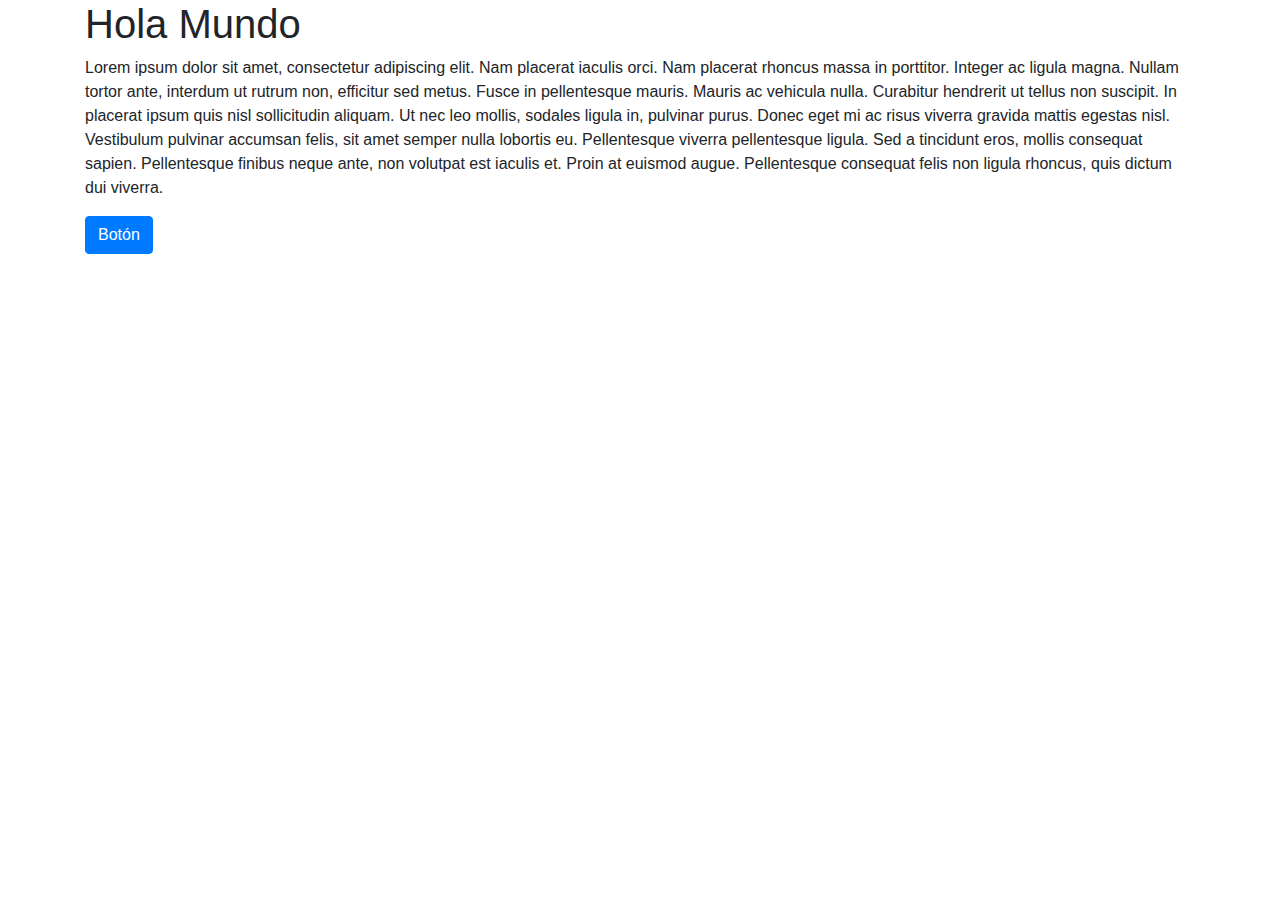
<file: 2_grid_de_bootstrap/index.html>
<!DOCTYPE html>
<html>
<head>
    <meta charset="utf-8" />
    <title>Bootstrap clase 1</title>
    <meta name="viewport" content="width=device-width, initial-scale=1, shrink-to-fit=no">
    <meta http-equiv="X-UA-Compatible" content="IE=edge">
    <link rel="stylesheet" href="Bootstrap\css\bootstrap.min.css"></link>
</head>
<body>
    <div class="container">
        <h1>Hola Mundo</h1>
        <p>
            <Lorem>
                Lorem ipsum dolor sit amet, consectetur adipiscing elit. 
                Nam placerat iaculis orci. Nam placerat rhoncus massa in porttitor.
                Integer ac ligula magna. Nullam tortor ante, interdum ut rutrum non, efficitur sed metus. 
                Fusce in pellentesque mauris. Mauris ac vehicula nulla. Curabitur hendrerit ut tellus non suscipit. 
                In placerat ipsum quis nisl sollicitudin aliquam. Ut nec leo mollis, sodales ligula in, pulvinar purus. 
                Donec eget mi ac risus viverra gravida mattis egestas nisl. 
                Vestibulum pulvinar accumsan felis, sit amet semper nulla lobortis eu. 
                Pellentesque viverra pellentesque ligula. Sed a tincidunt eros, mollis consequat sapien. 
                Pellentesque finibus neque ante, non volutpat est iaculis et. Proin at euismod augue. 
                Pellentesque consequat felis non ligula rhoncus, quis dictum dui viverra.
            </Lorem>
        </p>
        <button class="btn btn-primary">Botón</button>
    </div>
    

    <script src="Bootstrap\js\jquery-3.2.1.min.js"></script>
    <script src="Bootstrap\js\popper.min.js"></script>
    <script src="Bootstrap\js\bootstrap.min.js"></script>
</body>
</html>
</file>
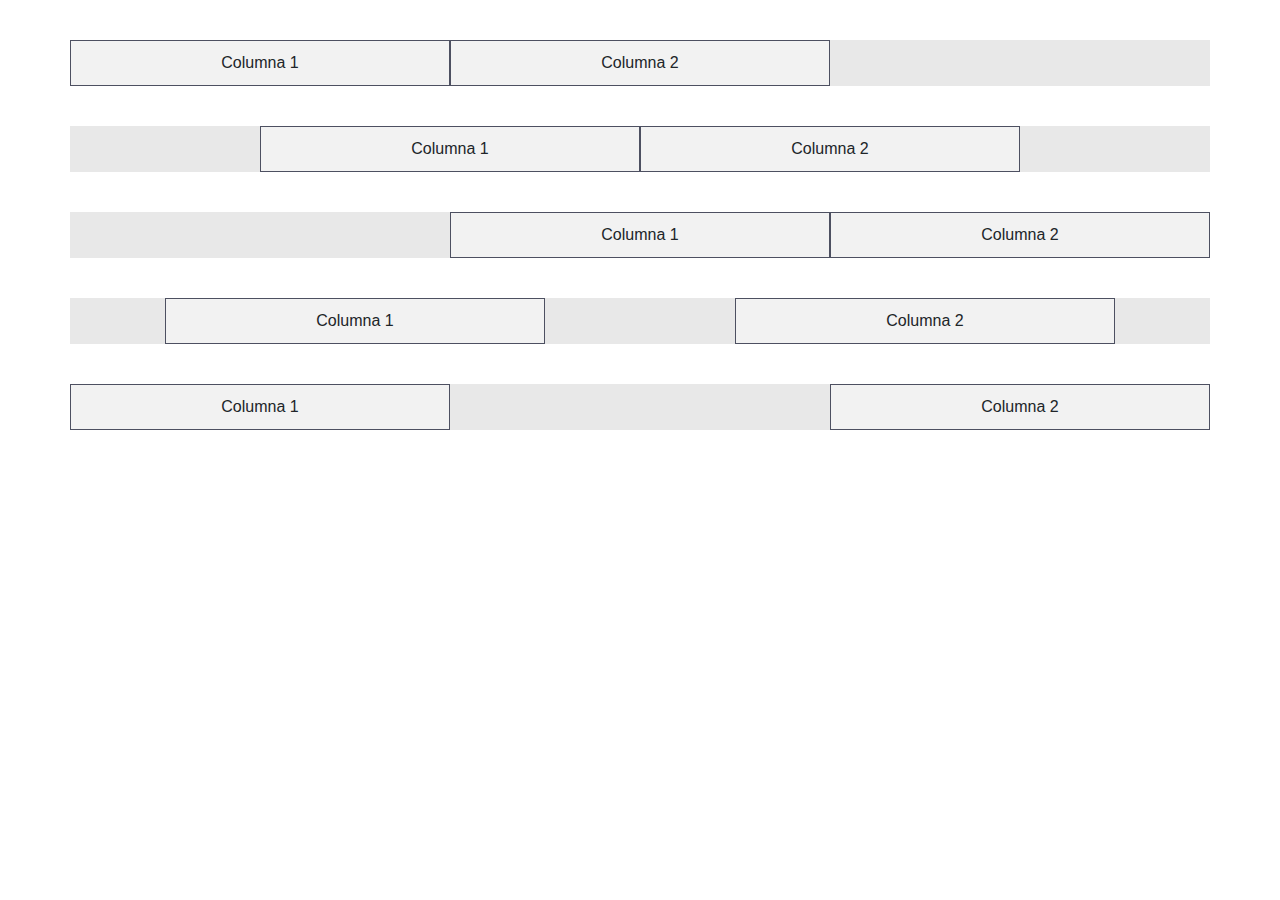
<file: 2_grid_de_bootstrap/grid/columnas_alineadas_horizontalmente.html>
<!DOCTYPE html>
<html>
<head>
    <meta charset="utf-8" />
    <title>Columnas alineadas horizontalmente</title>
    <meta name="viewport" content="width=device-width, initial-scale=1, shrink-to-fit=no">
    <meta http-equiv="X-UA-Compatible" content="IE=edge">
    <link rel="stylesheet" href="..\Bootstrap\css\bootstrap.min.css"></link>
    <style>
        .row{
            background: #e8e8e8;
            margin-top: 40px;
            margin-bottom: 40px;
        }

        .columan{
            background: #f2f2f2;
            text-align: center;
            padding: 10px;
            border: 1px solid #4d5061;

        }
    </style>

</head>
<body>
    <div class="container">
        <div class="row justify-cobtent-start">
            <div class="columan col-4">Columna 1</div>
            <div class="columan col-4">Columna 2</div>
        </div>
        <div class="row justify-content-center">
            <div class="columan col-4">Columna 1</div>
            <div class="columan col-4">Columna 2</div>
        </div>
        <div class="row justify-content-end">
            <div class="columan col-4">Columna 1</div>
            <div class="columan col-4">Columna 2</div>
        </div>
        <div class="row justify-content-around">
            <div class="columan col-4">Columna 1</div>
            <div class="columan col-4">Columna 2</div>
        </div>
        <div class="row justify-content-between">
            <div class="columan col-4">Columna 1</div>
            <div class="columan col-4">Columna 2</div>
        </div>
    </div>



    <script src="..\Bootstrap\js\jquery-3.2.1.min.js"></script>
    <script src="..\Bootstrap\js\popper.min.js"></script>
    <script src="..\Bootstrap\js\bootstrap.min.js"></script>
</body>
</html>
</file>
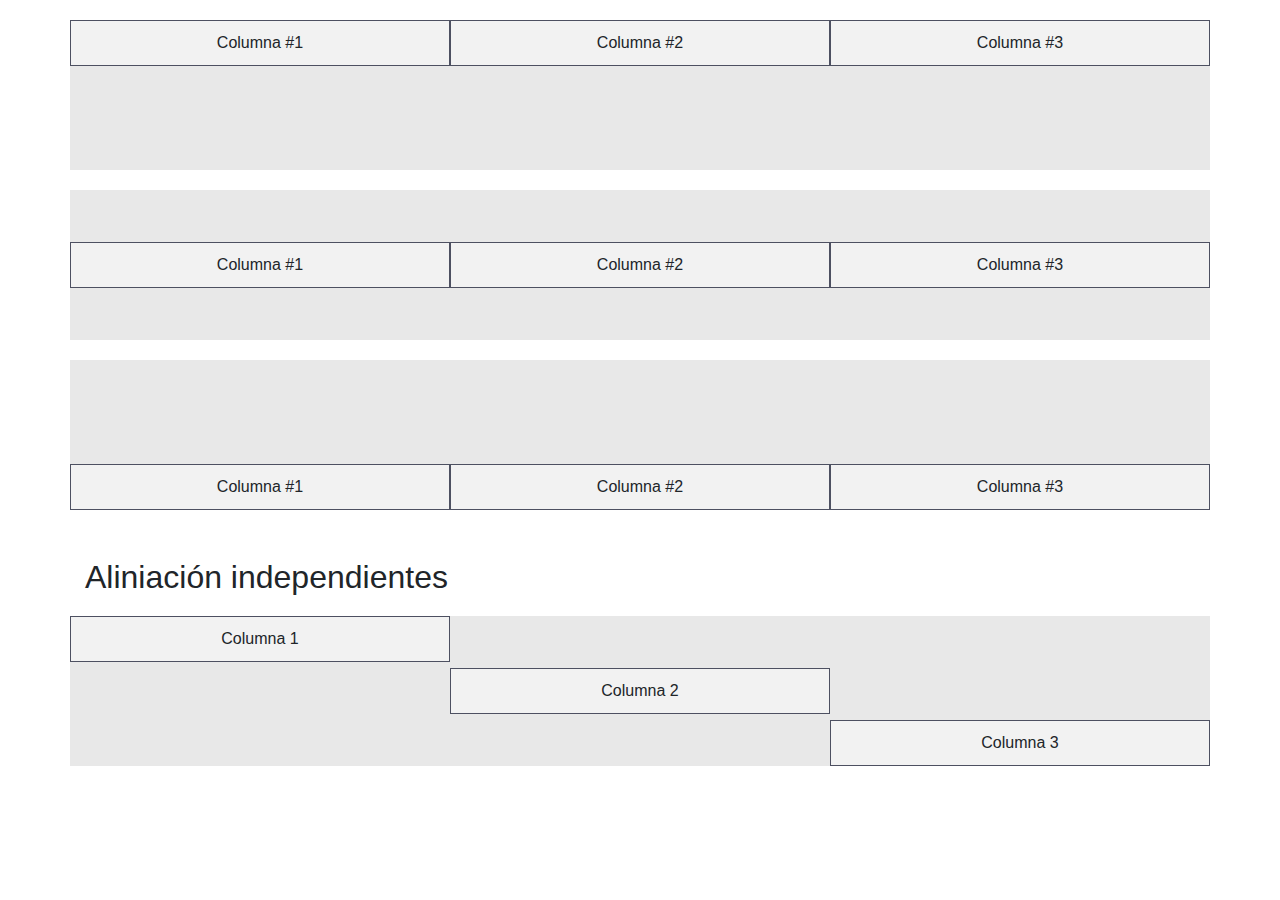
<file: 2_grid_de_bootstrap/grid/columnas_alineadas_verticalmente.html>
<!DOCTYPE html>
<html>
<head>
    <meta charset="utf-8" />
    <title>Columnas alineadas verticalmente</title>
    <meta name="viewport" content="width=device-width, initial-scale=1, shrink-to-fit=no">
    <meta http-equiv="X-UA-Compatible" content="IE=edge">
    <link rel="stylesheet" href="..\Bootstrap\css\bootstrap.min.css"></link>
    <style>
        .row{
            background: #e8e8e8;
            height: 150px;
            margin-top: 20px;
        }
        .col{
            background:  #f2f2f2;
            text-align: center;
            padding: 10px;
            border: 1px solid #4d5061;
        }
    
    </style>
</head>
<body>
    <div class="container">
        <div class="row align-items-start">
            <div class="col">Columna #1 </div>  
            <div class="col">Columna #2 </div>  
            <div class="col">Columna #3 </div>   
        </div>
        <div class="row align-items-center">
            <div class="col">Columna #1 </div>  
            <div class="col">Columna #2 </div>  
            <div class="col">Columna #3 </div>   
        </div>
        <div class="row align-items-end">
            <div class="col">Columna #1 </div>  
            <div class="col">Columna #2 </div>  
            <div class="col">Columna #3 </div>   
        </div>

        <br><br>
        <h2>Aliniación independientes</h2>

        <div class="row">
            <div class="col align-self-start">Columna 1</div>
            <div class="col align-self-center">Columna 2</div>
            <div class="col align-self-end">Columna 3</div>
        </div>
        <br><br>
    </div>
    <script src="..\Bootstrap\js\jquery-3.2.1.min.js"></script>
    <script src="..\Bootstrap\js\popper.min.js"></script>
    <script src="..\Bootstrap\js\bootstrap.min.js"></script>
</body>
</html>
</file>
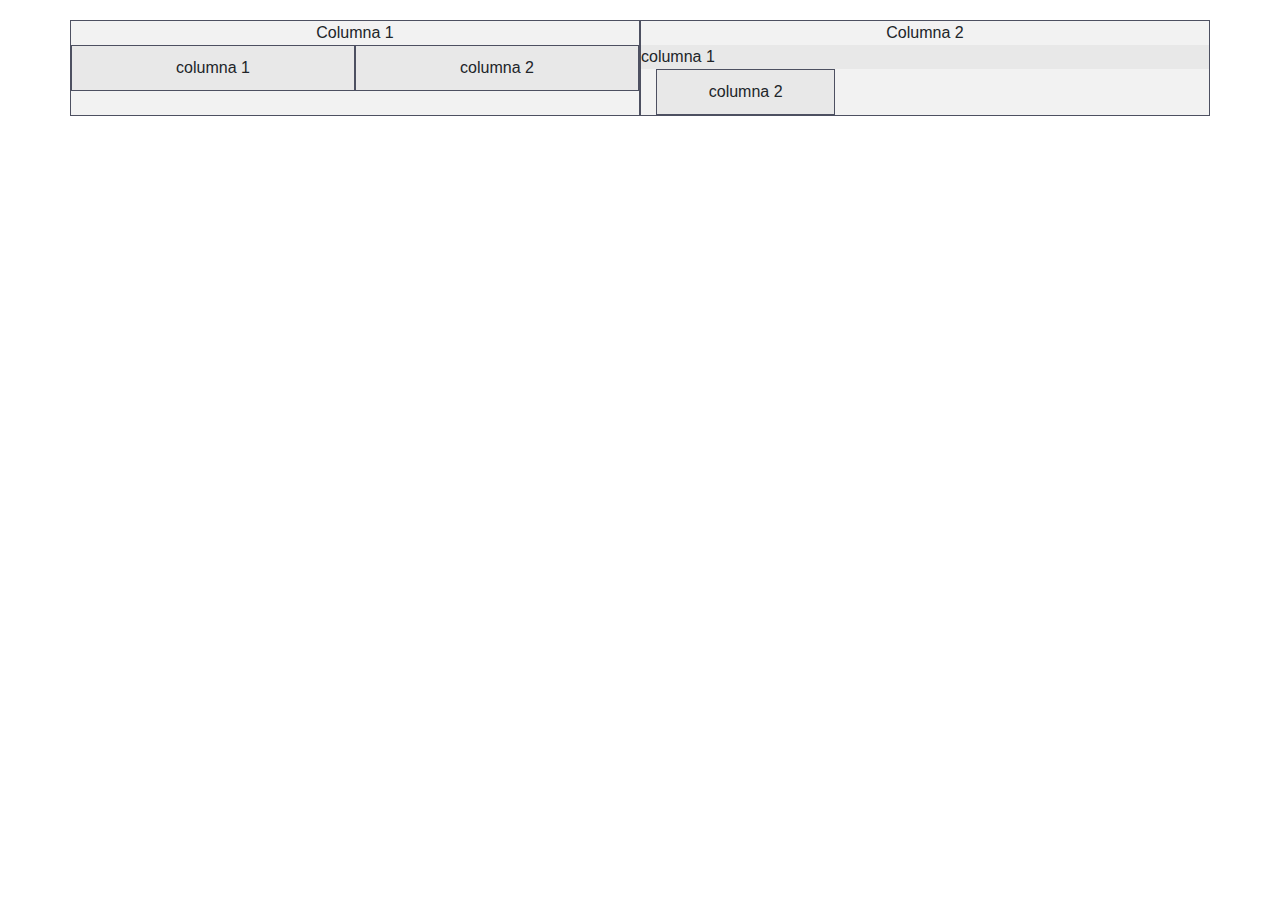
<file: 2_grid_de_bootstrap/grid/columnas_anidadas.html>
<!DOCTYPE html>
<html>
<head>
    <meta charset="utf-8" />
    <title>Columnas anidadas</title>
    <meta name="viewport" content="width=device-width, initial-scale=1, shrink-to-fit=no">
    <meta http-equiv="X-UA-Compatible" content="IE=edge">
    <link rel="stylesheet" href="..\Bootstrap\css\bootstrap.min.css"></link>
    
    <style>
        .container{
            margin-top: 20px;
        }

        .row{
            background: #e8e8e8;
        }

        .columna{
            background: #f2f2f2;
            text-align: center;
            border: 1px solid #4d5061; 
        }

        .columna-interior{
             background: #e8e8e8;
             border: 1px solid #4d5061; 
             padding: 10px;
        }

    </style>

</head>
<body>
    <div class="container">
        <div class="row">
            <div class="columna col-md-6">
                Columna 1
                <div class="row">
                    <div class="col columna-interior">
                        columna 1
                    </div>
                    <div class="col columna-interior">
                        columna 2
                    </div>
                </div>  
            </div>
            <div class="columna col-md-6">
                Columna 2
                <div class="row justify-content-around>
                    <div class="columna columna-interior col-4">columna 1</div>
                    <div class="columna columna-interior col-4">columna 2</div>
                </div>
            </div>  
        </div>
    </div>
    <script src="..\Bootstrap\js\jquery-3.2.1.min.js"></script>
    <script src="..\Bootstrap\js\popper.min.js"></script>
    <script src="..\Bootstrap\js\bootstrap.min.js"></script>
</body>
</html>
</file>
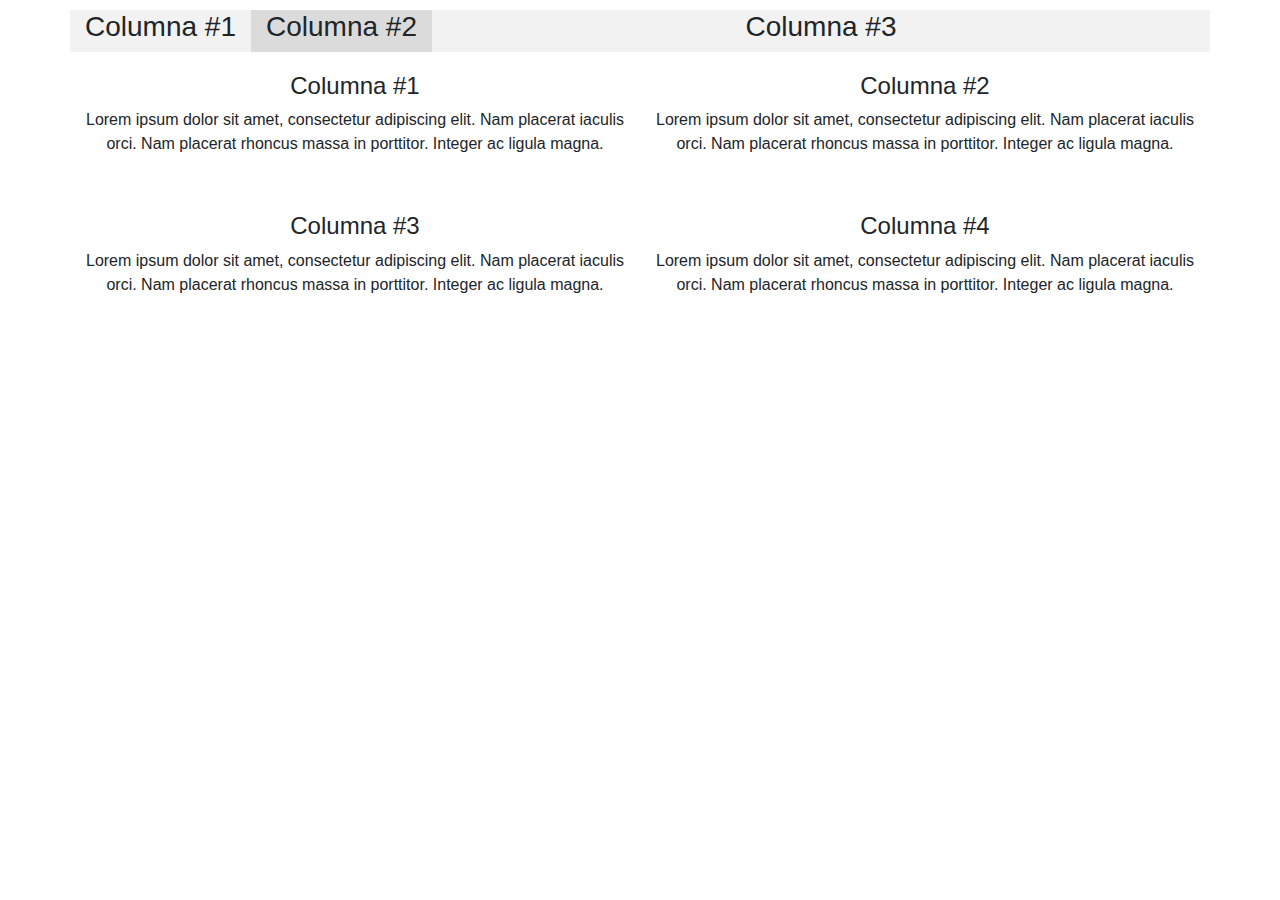
<file: 2_grid_de_bootstrap/grid/columnas_automaticas.html>
<!DOCTYPE html>
<html>
<head>
    <meta charset="utf-8" />
    <title>Columnas automaticas</title>
    <meta name="viewport" content="width=device-width, initial-scale=1, shrink-to-fit=no">
    <meta http-equiv="X-UA-Compatible" content="IE=edge">
    <link rel="stylesheet" href="..\Bootstrap\css\bootstrap.min.css"></link>
    <style>
        .row > div {
            text-align: center;
            margin: 10px 0;
        }
        .uno { background: #f2f2f2;}
        .dos { background: #dbdbdb; }
        .tres { background: #f2f2f2;}

    </style>
</head>
<body>
    <div class="container">
        <div class="row">   
            <div class="col uno col-md-auto">
                <h3>Columna #1</h3>
            </div>   
            <div class="col dos col-lg-auto">
                <h3>Columna #2</h3>
            </div>
            <div class="col tres">
                <h3>Columna #3</h3>
            </div>      
        </div>
    </div>
    <div class="container">
        <div class="row">
            <div class="col">
                <h4> Columna #1</h4>
                <p> 
                    Lorem ipsum dolor sit amet, consectetur adipiscing elit. 
                    Nam placerat iaculis orci. Nam placerat rhoncus massa in porttitor.
                    Integer ac ligula magna. 
                </p>
            </div>
            <div class="col">
                <h4> Columna #2</h4>
                <p> 
                    Lorem ipsum dolor sit amet, consectetur adipiscing elit. 
                    Nam placerat iaculis orci. Nam placerat rhoncus massa in porttitor.
                    Integer ac ligula magna. 
                </p>
            </div>
            <div class="w-100"></div>

            <div class="col">
                <h4> Columna #3</h4>
                <p> 
                    Lorem ipsum dolor sit amet, consectetur adipiscing elit. 
                    Nam placerat iaculis orci. Nam placerat rhoncus massa in porttitor.
                    Integer ac ligula magna. 
                </p>
            </div>
            <div class="col">
                <h4> Columna #4</h4>
                <p> 
                    Lorem ipsum dolor sit amet, consectetur adipiscing elit. 
                    Nam placerat iaculis orci. Nam placerat rhoncus massa in porttitor.
                    Integer ac ligula magna. 
                </p>
            </div>
        </div>
    </div>


    <script src="..\Bootstrap\js\jquery-3.2.1.min.js"></script>
    <script src="..\Bootstrap\js\popper.min.js"></script>
    <script src="..\Bootstrap\js\bootstrap.min.js"></script>
</body>
</html>
</file>
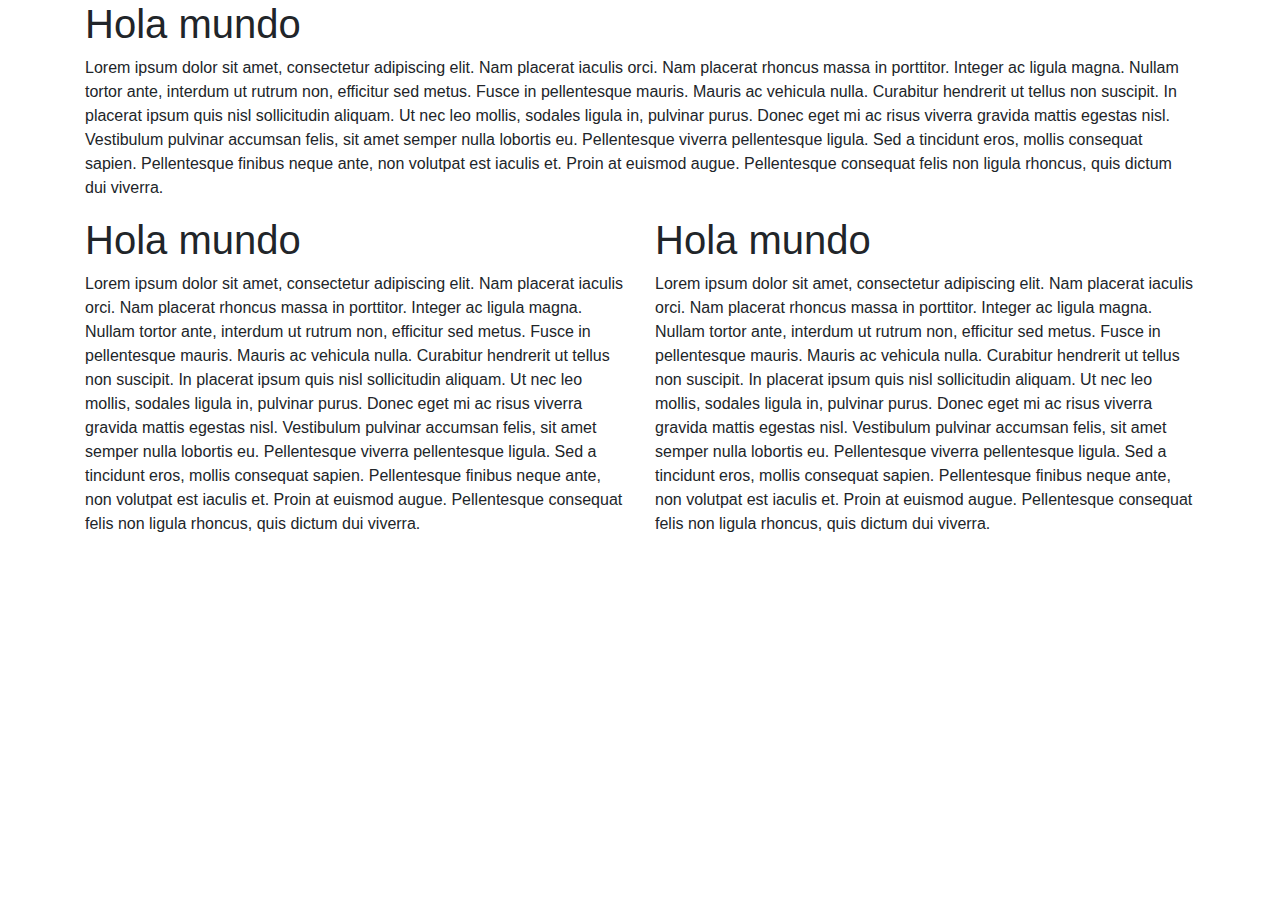
<file: 2_grid_de_bootstrap/grid/grid.html>
<!DOCTYPE html>
<html>
<head>
    <meta charset="utf-8" />
    <title>Bootstrap clase 1</title>
    <meta name="viewport" content="width=device-width, initial-scale=1, shrink-to-fit=no">
    <meta http-equiv="X-UA-Compatible" content="IE=edge">
    <link rel="stylesheet" href="..\Bootstrap\css\bootstrap.min.css"></link>
</head>
<body>
    <div class="container">
        <div class="row">
            <div class="col-12">
                <h1>Hola mundo</h1>
                <p>  
                    Lorem ipsum dolor sit amet, consectetur adipiscing elit. 
                    Nam placerat iaculis orci. Nam placerat rhoncus massa in porttitor.
                    Integer ac ligula magna. Nullam tortor ante, interdum ut rutrum non, efficitur sed metus. 
                    Fusce in pellentesque mauris. Mauris ac vehicula nulla. Curabitur hendrerit ut tellus non suscipit. 
                    In placerat ipsum quis nisl sollicitudin aliquam. Ut nec leo mollis, sodales ligula in, pulvinar purus. 
                    Donec eget mi ac risus viverra gravida mattis egestas nisl. 
                    Vestibulum pulvinar accumsan felis, sit amet semper nulla lobortis eu. 
                    Pellentesque viverra pellentesque ligula. Sed a tincidunt eros, mollis consequat sapien. 
                    Pellentesque finibus neque ante, non volutpat est iaculis et. Proin at euismod augue. 
                    Pellentesque consequat felis non ligula rhoncus, quis dictum dui viverra.
                </p>
            </div>
            <div class="col-12  col-sm-12 col-lg-6">
                    <h1>Hola mundo</h1>
                    <p>  
                        Lorem ipsum dolor sit amet, consectetur adipiscing elit. 
                        Nam placerat iaculis orci. Nam placerat rhoncus massa in porttitor.
                        Integer ac ligula magna. Nullam tortor ante, interdum ut rutrum non, efficitur sed metus. 
                        Fusce in pellentesque mauris. Mauris ac vehicula nulla. Curabitur hendrerit ut tellus non suscipit. 
                        In placerat ipsum quis nisl sollicitudin aliquam. Ut nec leo mollis, sodales ligula in, pulvinar purus. 
                        Donec eget mi ac risus viverra gravida mattis egestas nisl. 
                        Vestibulum pulvinar accumsan felis, sit amet semper nulla lobortis eu. 
                        Pellentesque viverra pellentesque ligula. Sed a tincidunt eros, mollis consequat sapien. 
                        Pellentesque finibus neque ante, non volutpat est iaculis et. Proin at euismod augue. 
                        Pellentesque consequat felis non ligula rhoncus, quis dictum dui viverra.
                    </p>
                </div>
                <div class="col-12 col-sm-12 col-lg-6" >
                        <h1>Hola mundo</h1>
                        <p>  
                            Lorem ipsum dolor sit amet, consectetur adipiscing elit. 
                            Nam placerat iaculis orci. Nam placerat rhoncus massa in porttitor.
                            Integer ac ligula magna. Nullam tortor ante, interdum ut rutrum non, efficitur sed metus. 
                            Fusce in pellentesque mauris. Mauris ac vehicula nulla. Curabitur hendrerit ut tellus non suscipit. 
                            In placerat ipsum quis nisl sollicitudin aliquam. Ut nec leo mollis, sodales ligula in, pulvinar purus. 
                            Donec eget mi ac risus viverra gravida mattis egestas nisl. 
                            Vestibulum pulvinar accumsan felis, sit amet semper nulla lobortis eu. 
                            Pellentesque viverra pellentesque ligula. Sed a tincidunt eros, mollis consequat sapien. 
                            Pellentesque finibus neque ante, non volutpat est iaculis et. Proin at euismod augue. 
                            Pellentesque consequat felis non ligula rhoncus, quis dictum dui viverra.
                        </p>
                    </div>
        </div>
    </div>
    
    <script src="..\Bootstrap\js\jquery-3.2.1.min.js"></script>
    <script src="..\Bootstrap\js\popper.min.js"></script>
    <script src="..\Bootstrap\js\bootstrap.min.js"></script>
</body>
</html>
</file>
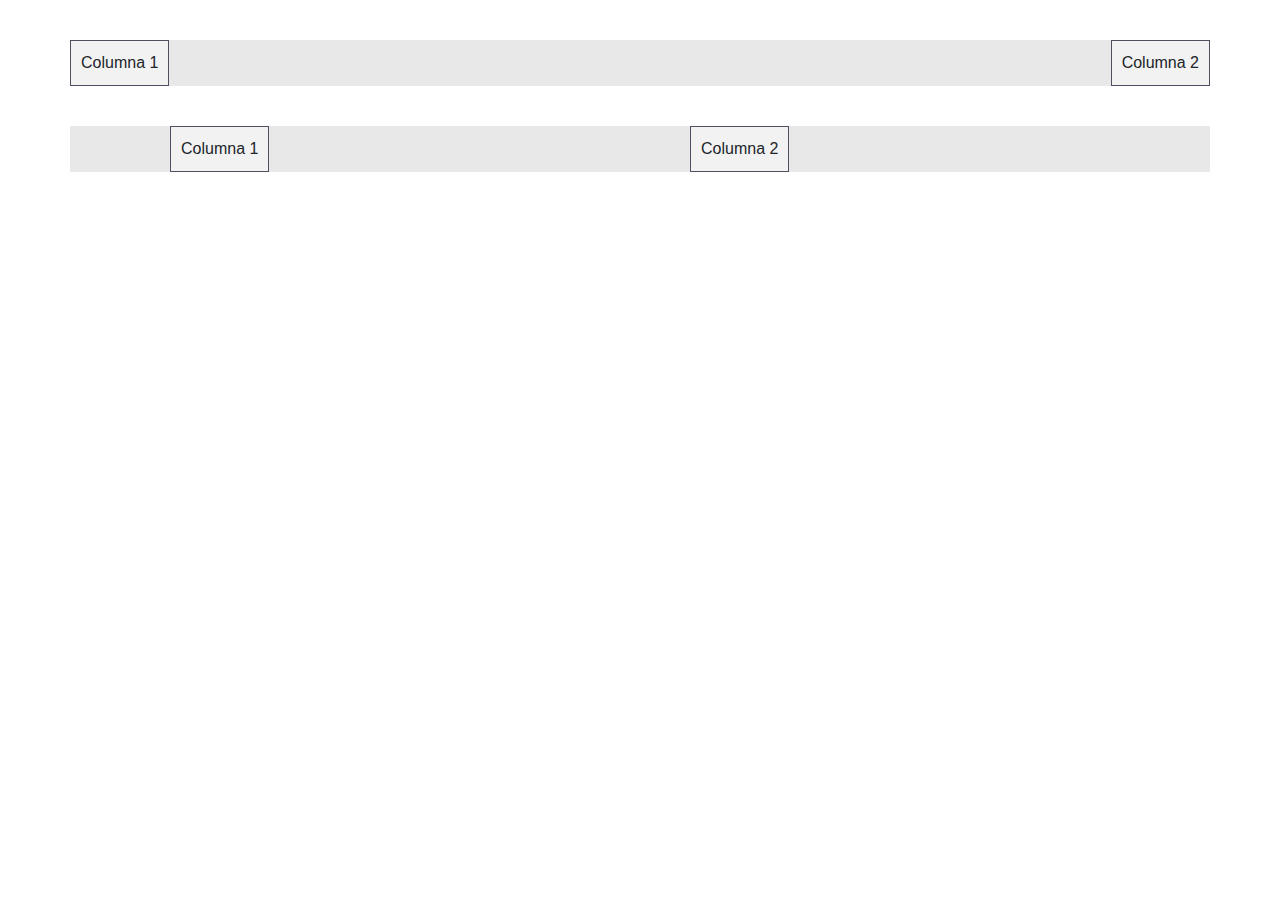
<file: 2_grid_de_bootstrap/grid/offseting.html>
<!DOCTYPE html>
<html>
<head>
    <meta charset="utf-8" />
    <title>Offseting</title>
    <meta name="viewport" content="width=device-width, initial-scale=1, shrink-to-fit=no">
    <meta http-equiv="X-UA-Compatible" content="IE=edge">
    <link rel="stylesheet" href="..\Bootstrap\css\bootstrap.min.css"></link>
    <style>
        .row{
            background: #e8e8e8;
            margin-top: 40px;
            margin-bottom: 40px;
        }

        .columan{
            background: #f2f2f2;
            text-align: center;
            padding: 10px;
            border: 1px solid #4d5061;

        }

        .margen{

            margin-left: 100px;
        }
    </style>

</head>
<body>
    <div class="container">
        <div class="row">
            <div class="columan col-auto">Columna 1</div>
            <div class="columan col-auto ml-auto">Columna 2</div>
        </div>
        <div class="row">
            <div class="columan col-auto mr-auto margen">Columna 1</div>
            <div class="columan col-auto mr-auto">Columna 2</div>
        </div>
    </div>



    <script src="..\Bootstrap\js\jquery-3.2.1.min.js"></script>
    <script src="..\Bootstrap\js\popper.min.js"></script>
    <script src="..\Bootstrap\js\bootstrap.min.js"></script>
</body>
</html>
</file>
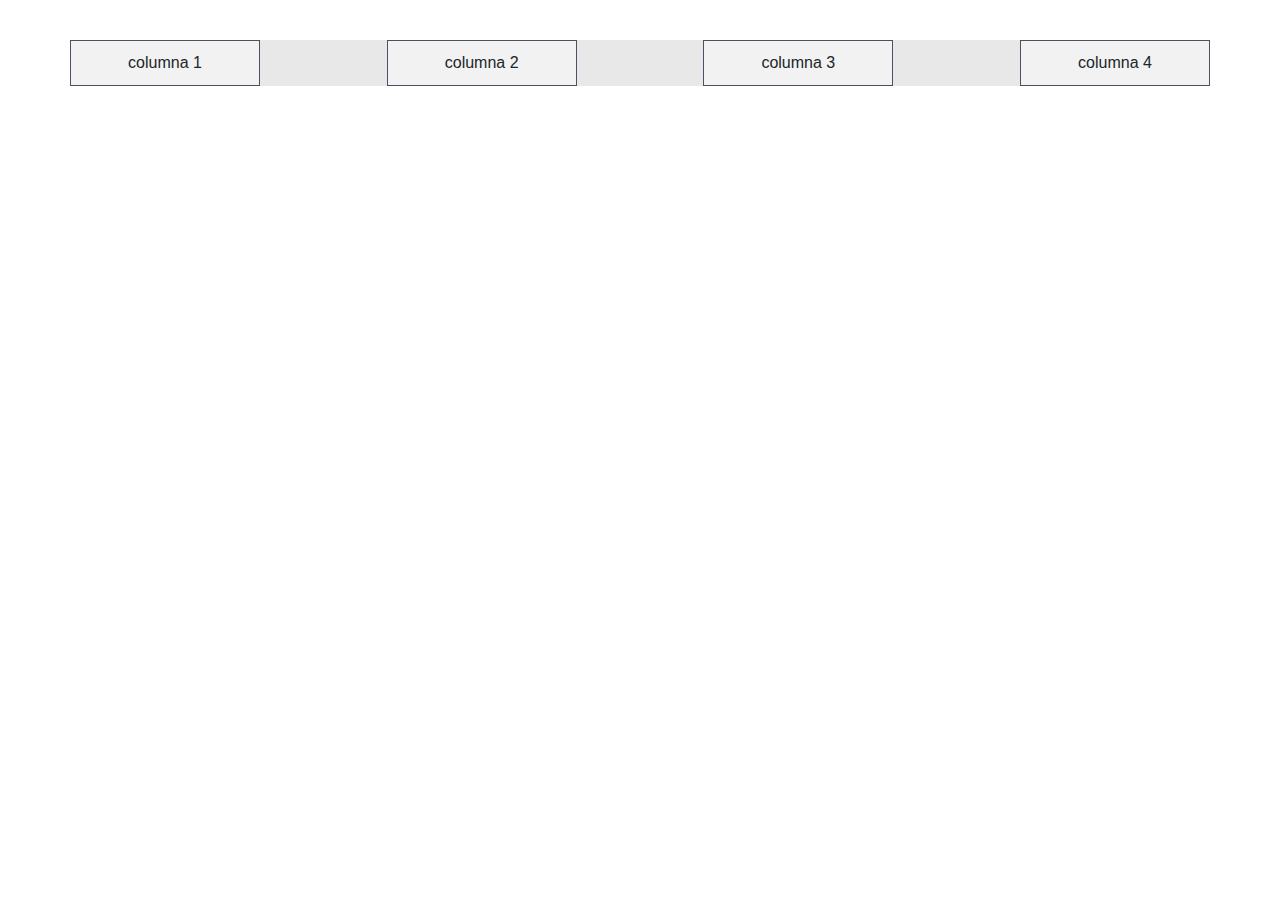
<file: 2_grid_de_bootstrap/grid/ordenamiento_columnas.html>
<!DOCTYPE html>
<html>
<head>
    <meta charset="utf-8" />
    <title>Ordenamiento columnas</title>
    <meta name="viewport" content="width=device-width, initial-scale=1, shrink-to-fit=no">
    <meta http-equiv="X-UA-Compatible" content="IE=edge">
    <link rel="stylesheet" href="..\Bootstrap\css\bootstrap.min.css"></link>
    <style>
        .row{
            background: #e8e8e8;
            margin-top: 40px;
            margin-bottom: 40px;
        }

        .columna{
            background: #f2f2f2;
            text-align: center;
            padding: 10px;
            border: 1px solid #4d5061;
        }

    </style>

</head>
<body>
    <div class="container">
        <div class="row justify-content-between">
            <div class="columna col-2 order-4 order-md-1">columna 1</div>  
            <div class="columna col-2 order-3 order-md-2">columna 2</div>
            <div class="columna col-2 order-2 order-md-3">columna 3</div>  
            <div class="columna col-2 order-1 order-md-4">columna 4</div>
        </div>
    </div>

    <script src="..\Bootstrap\js\jquery-3.2.1.min.js"></script>
    <script src="..\Bootstrap\js\popper.min.js"></script>
    <script src="..\Bootstrap\js\bootstrap.min.js"></script>
</body>
</html>
</file>
